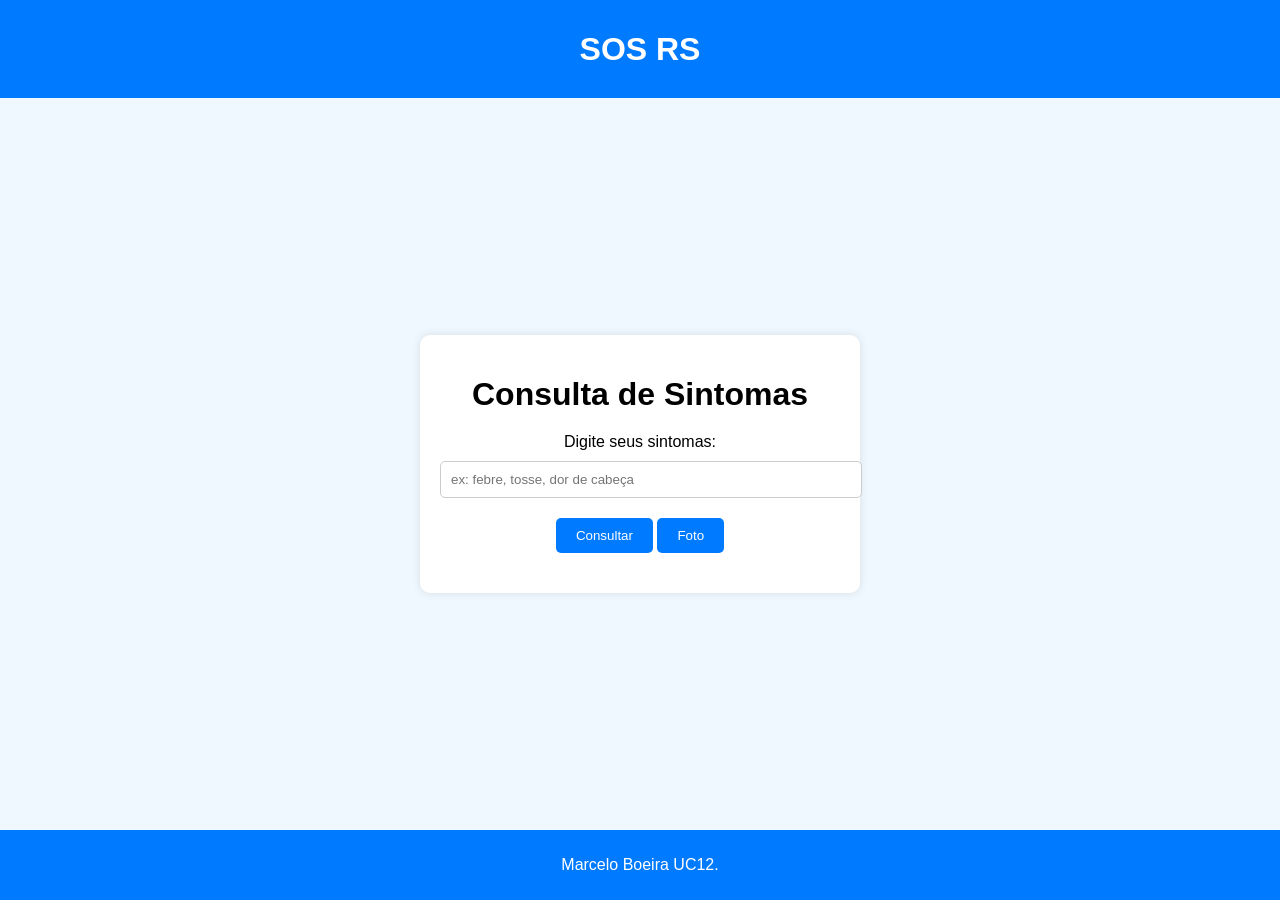
<file: index.html>
<!DOCTYPE html>
<html lang="pt-BR">

<head>
  <meta charset="UTF-8">
  <meta name="viewport" content="width=device-width, initial-scale=1.0">
  <title>Página mobile first</title>
  <!-- Link para o arquivo de estilos CSS -->
  <link rel="stylesheet" href="./css/index.css">
</head>

<body>
  <header>
    <!-- Título principal do site -->
    <h1>SOS RS</h1>
  </header>

  <main>
    <div class="container">
      <!-- Título da seção de consulta de sintomas -->
      <h1>Consulta de Sintomas</h1>
      <!-- Formulário para entrada de sintomas -->
      <form id="symptom-form">
        <label for="symptoms">Digite seus sintomas:</label>
        <!-- Campo de entrada de texto para os sintomas -->
        <input type="text" id="symptoms" name="symptoms" placeholder="ex: febre, tosse, dor de cabeça">
        <!-- Botão para enviar o formulário -->
        <button type="submit">Consultar</button>  
        <a href="../cam.html"><button class="photo" type="submit2">Foto</button></a>
      </form>
      <!-- Div para exibir o resultado da consulta -->
      <div id="result"></div>
    </div>
  </main>

  <footer>
    <!-- Informações do rodapé -->
    <p>Marcelo Boeira UC12.</p>
  </footer>

  <!-- Link para o arquivo de script JavaScript -->
  <script src="./js/script.js"></script>
</body>

</html>
</file>
<file: css/index.css>
/* Estilo básico do corpo da página */
body {
    font-family: Arial, sans-serif;
    background-color: #f0f8ff;
    margin: 0;
    padding: 0;
    display: flex;
    flex-direction: column;
    min-height: 100vh;
}

/* Estilo para o cabeçalho e rodapé */
header, footer {
    background-color: #007bff;
    color: white;
    padding: 10px;
    text-align: center;
}

/* Estilo para o conteúdo principal */
main {
    flex: 1;
    display: flex;
    justify-content: center;
    align-items: center;
    padding: 20px;
}

/* Estilo para o contêiner do formulário */
.container {
    background-color: #fff;
    padding: 20px;
    border-radius: 10px;
    box-shadow: 0 0 10px rgba(0, 0, 0, 0.1);
    text-align: center;
    width: 100%;
    max-width: 400px;
}

/* Estilo para o título dentro do contêiner */
h1 {
    margin-bottom: 20px;
}

/* Estilo para o formulário */
form {
    margin-bottom: 20px;
}

/* Estilo para o rótulo do campo de entrada */
label {
    display: block;
    margin-bottom: 10px;
}

/* Estilo para o campo de entrada de texto */
input {
    width: 100%;
    padding: 10px;
    margin-bottom: 20px;
    border: 1px solid #ccc;
    border-radius: 5px;
}

/* Estilo para o botão de envio */
button {
    padding: 10px 20px;
    border: none;
    border-radius: 5px;
    background-color: #007bff;
    color: #fff;
    cursor: pointer;
}

/* Estilo para o botão de envio quando o mouse está sobre ele */
button:hover {
    background-color: #0056b3;
}

/* Estilo para a div que exibirá os resultados */
#result {
    margin-top: 20px;
}
</file>
